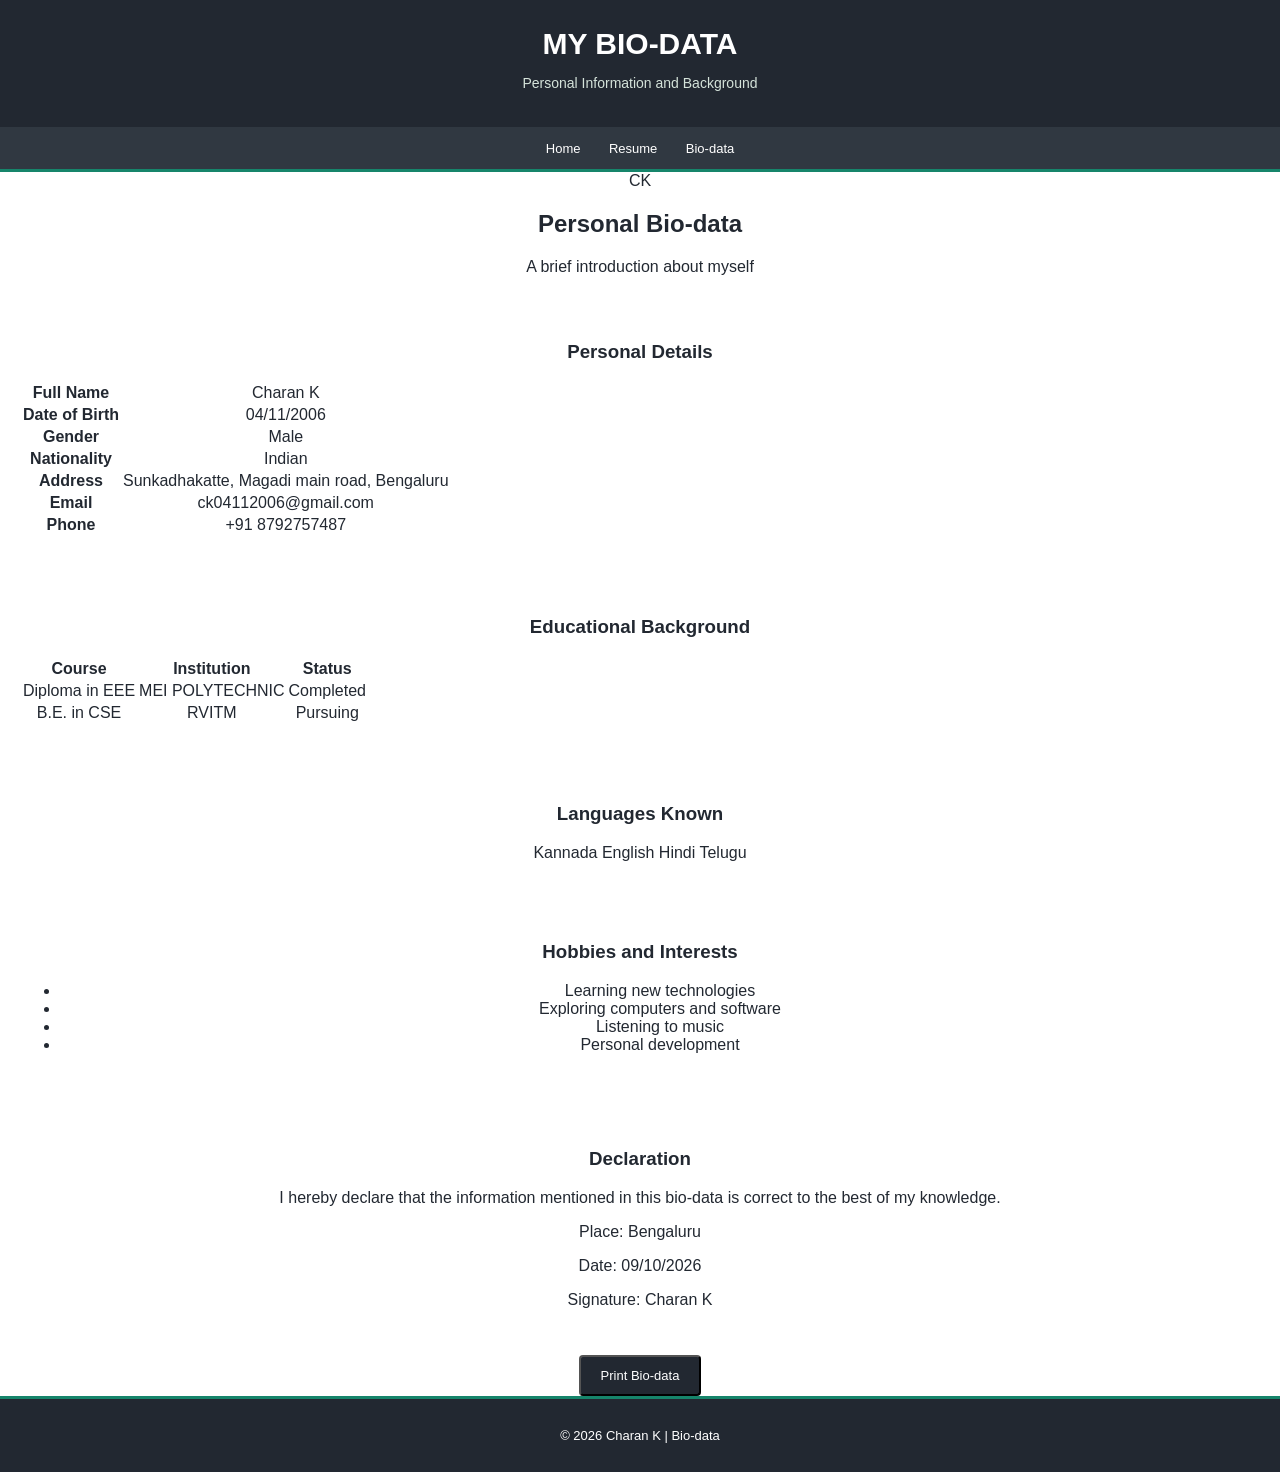
<file: biodata.html>
<!DOCTYPE html>
<html lang="en">
<head>
<meta charset="UTF-8">
<meta name="viewport" content="width=device-width, initial-scale=1.0">
<title>My Bio-data</title>
<link rel="stylesheet" href="style.css">
<script src="https://code.jquery.com/jquery-3.7.1.min.js"></script>
<script src="script.js" defer></script>
</head>
<body>

<header>
    <h1>MY BIO-DATA</h1>
    <p>Personal Information and Background</p>
</header>

<nav>
    <a href="index.html">Home</a>
    <a href="resume.html">Resume</a>
    <a href="biodata.html" class="active">Bio-data</a>
</nav>

<main class="document">
    <div class="biodata-heading">
        <div class="profile-icon">CK</div>
        <h2>Personal Bio-data</h2>
        <p>A brief introduction about myself</p>
    </div>

    <section class="resume-section">
        <h3>Personal Details</h3>

        <table class="biodata-table">
            <tbody>
                <tr><th>Full Name</th><td>Charan K</td></tr>
                <tr><th>Date of Birth</th><td>04/11/2006</td></tr>
                <tr><th>Gender</th><td>Male</td></tr>
                <tr><th>Nationality</th><td>Indian</td></tr>
                <tr><th>Address</th><td>Sunkadhakatte, Magadi main road, Bengaluru</td></tr>
                <tr><th>Email</th><td>ck04112006@gmail.com</td></tr>
                <tr><th>Phone</th><td>+91 8792757487</td></tr>
            </tbody>
        </table>
    </section>

    <section class="resume-section">
        <h3>Educational Background</h3>
        <table>
            <thead>
                <tr>
                    <th>Course</th>
                    <th>Institution</th>
                    <th>Status</th>
                </tr>
            </thead>
            <tbody>
                <tr>
                    <td>Diploma in EEE</td>
                    <td>MEI POLYTECHNIC</td>
                    <td>Completed</td>
                </tr>
                <tr>
                    <td>B.E. in CSE</td>
                    <td>RVITM</td>
                    <td>Pursuing</td>
                </tr>
            </tbody>
        </table>
    </section>

    <section class="resume-section">
        <h3>Languages Known</h3>
        <div class="skills">
            <span>Kannada</span>
            <span>English</span>
            <span>Hindi</span>
            <span>Telugu</span>
        </div>
    </section>

    <section class="resume-section">
        <h3>Hobbies and Interests</h3>
        <ul>
            <li>Learning new technologies</li>
            <li>Exploring computers and software</li>
            <li>Listening to music</li>
            <li>Personal development</li>
        </ul>
    </section>

    <section class="resume-section">
        <h3>Declaration</h3>
        <p>
            I hereby declare that the information mentioned in
            this bio-data is correct to the best of my knowledge.
        </p>
        <p class="signature">Place: Bengaluru</p>
        <p class="signature">Date: 09/10/2026</p>
        <p class="signature">Signature: Charan K</p>
    </section>

    <div class="center">
        <button class="btn print-btn" onclick="printPage()">Print Bio-data</button>
    </div>
</main>

<footer>
    <p>©️ 2026 Charan K | Bio-data</p>
</footer>

</body>
</html>
</file>
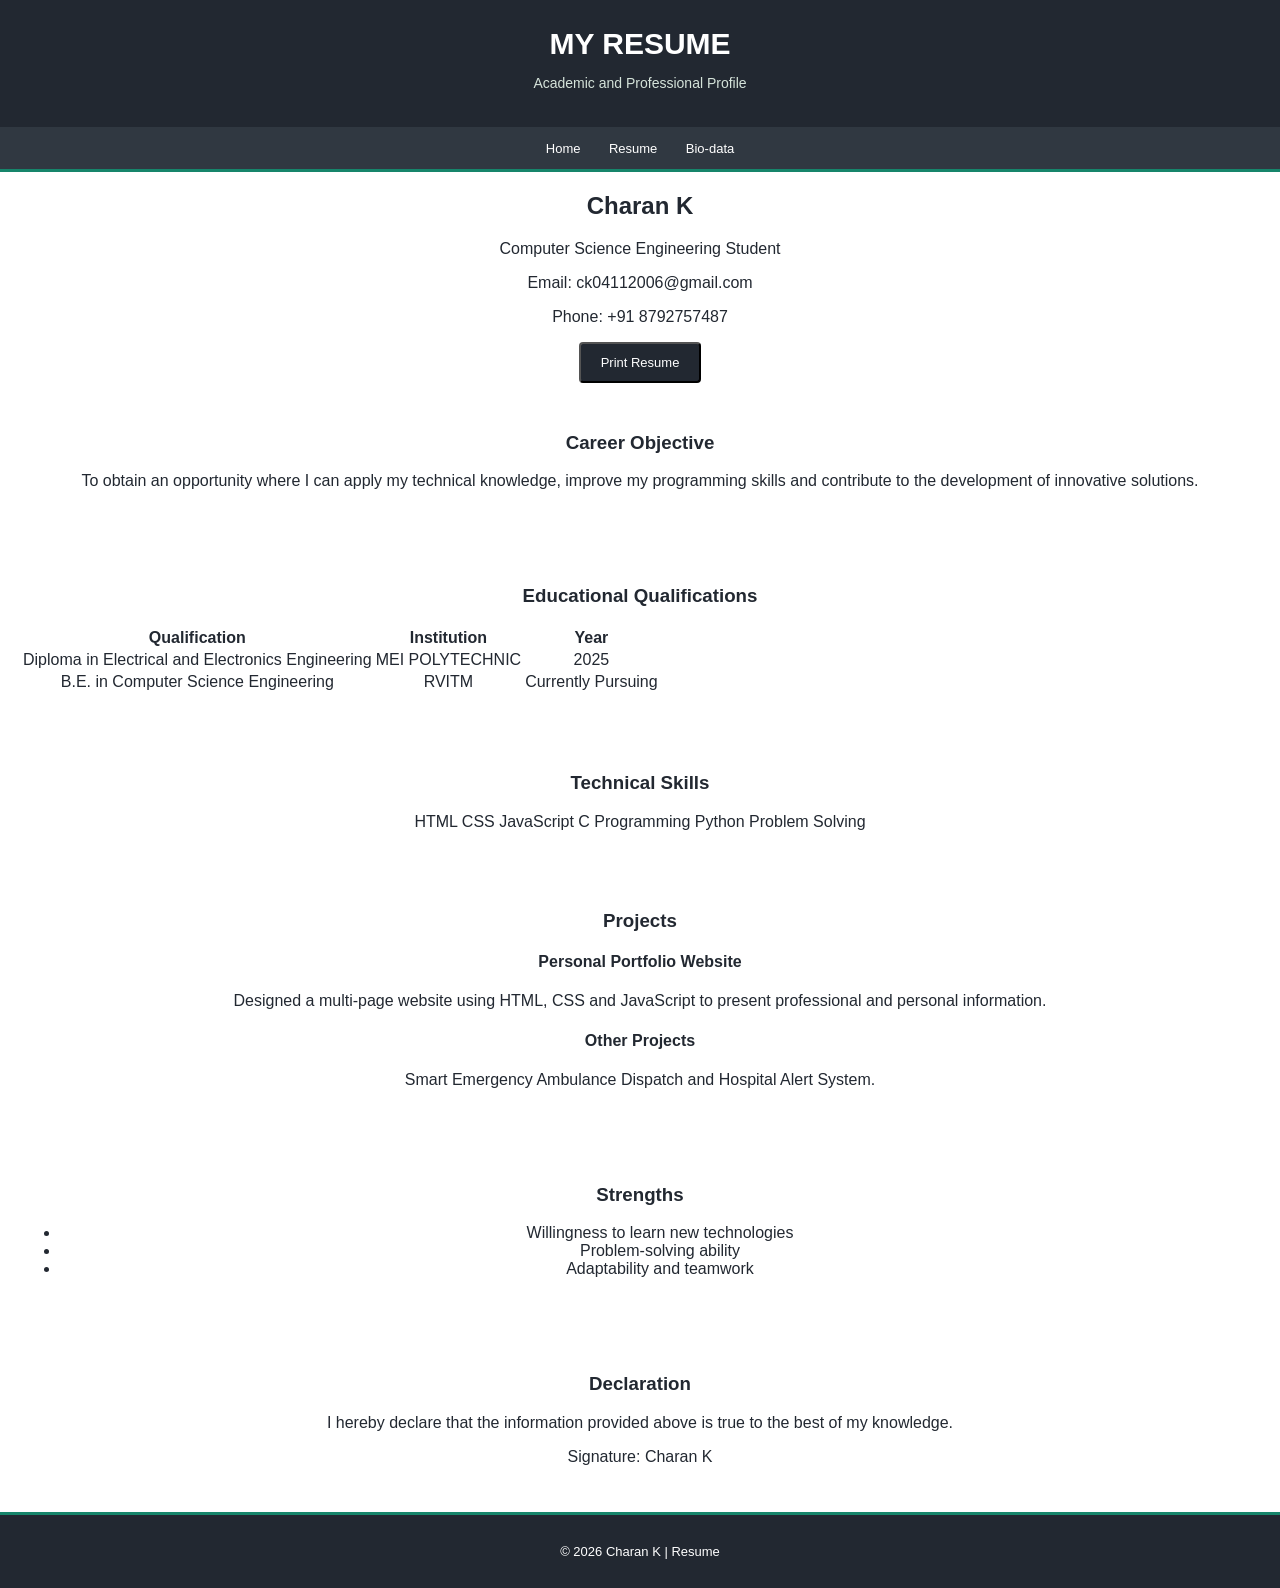
<file: resume.html>
<!DOCTYPE html>
<html lang="en">
<head>
<meta charset="UTF-8">
<meta name="viewport" content="width=device-width, initial-scale=1.0">
<title>My Resume</title>
<link rel="stylesheet" href="style.css">
<script src="https://code.jquery.com/jquery-3.7.1.min.js"></script>
<script src="script.js" defer></script>
</head>
<body>

<header>
    <h1>MY RESUME</h1>
    <p>Academic and Professional Profile</p>
</header>

<nav>
    <a href="index.html">Home</a>
    <a href="resume.html" class="active">Resume</a>
    <a href="biodata.html">Bio-data</a>
</nav>

<main class="document">
    <div class="document-heading">
        <div>
            <h2>Charan K</h2>
            <p>Computer Science Engineering Student</p>
            <p>Email: ck04112006@gmail.com</p>
            <p>Phone: +91 8792757487</p>
        </div>
        <button class="btn print-btn" onclick="printPage()">Print Resume</button>
    </div>

    <section class="resume-section">
        <h3>Career Objective</h3>
        <p>
            To obtain an opportunity where I can apply my technical
            knowledge, improve my programming skills and contribute
            to the development of innovative solutions.
        </p>
    </section>

    <section class="resume-section">
        <h3>Educational Qualifications</h3>
        <table>
            <thead>
                <tr>
                    <th>Qualification</th>
                    <th>Institution</th>
                    <th>Year</th>
                </tr>
            </thead>
            <tbody>
                <tr>
                    <td>Diploma in Electrical and Electronics Engineering</td>
                    <td>MEI POLYTECHNIC</td>
                    <td>2025</td>
                </tr>
                <tr>
                    <td>B.E. in Computer Science Engineering</td>
                    <td>RVITM</td>
                    <td>Currently Pursuing</td>
                </tr>
            </tbody>
        </table>
    </section>

    <section class="resume-section">
        <h3>Technical Skills</h3>
        <div class="skills">
            <span>HTML</span>
            <span>CSS</span>
            <span>JavaScript</span>
            <span>C Programming</span>
            <span>Python</span>
            <span>Problem Solving</span>
        </div>
        
    </section>

    <section class="resume-section">
        <h3>Projects</h3>
        <h4>Personal Portfolio Website</h4>
        <p>
            Designed a multi-page website using HTML, CSS and JavaScript
            to present professional and personal information.
        </p>
        <h4>Other Projects</h4>
        <p>Smart Emergency Ambulance Dispatch and Hospital Alert System.</p>
    </section>

    <section class="resume-section">
        <h3>Strengths</h3>
        <ul>
            <li>Willingness to learn new technologies</li>
            <li>Problem-solving ability</li>
            <li>Adaptability and teamwork</li>
        </ul>
    </section>

    <section class="resume-section">
        <h3>Declaration</h3>
        <p>
            I hereby declare that the information provided above
            is true to the best of my knowledge.
        </p>
        <p class="signature">Signature: Charan K</p>
    </section>
</main>

<footer>
    <p>©️ 2026 Charan K | Resume</p>
</footer>

</body>
</html>
</file>
<file: style.css>
:root {
    --dark: #222831;
    --green: #16856B;
    --bg: #F7F5EF;
    --white: #FFFFFF;
    --border: #D5E3DA;
    --muted: #66736D;
}

* {
    box-sizing: border-box;
}

html {
    scroll-behavior: smooth;
}

body {
    margin: 0;
    font-family: Arial, sans-serif;
    color: var(--dark);
    background: var(--white);
    text-align: center;
}

header {
    background: var(--dark);
    color: var(--white);
    padding: 22px 10px;
}

header h1 {
    margin: 5px;
    font-size: 30px;
}

header p {
    color: #D5E3DA;
    font-size: 14px;
}

nav {
    background: #303841;
    padding: 12px;
    border-bottom: 3px solid var(--green);
}

nav a {
    color: var(--white);
    text-decoration: none;
    margin: 0 12px;
    font-size: 13px;
}

nav a:hover {
    color: #8AD5BC;
}

section {
    padding: 30px 20px;
}

section h2 {
    font-size: 23px;
    margin: 0 0 20px;
}

.hero {
    background: var(--green);
    color: var(--white);
    padding: 45px 15px;
}

.hero h2 {
    font-size: 28px;
    margin-bottom: 10px;
}

.hero p {
    margin-bottom: 22px;
}

.btn {
    display: inline-block;
    background: var(--dark);
    color: var(--white);
    text-decoration: none;
    padding: 11px 20px;
    border-radius: 4px;
    font-size: 13px;
}

.btn:hover {
    background: #303841;
}

.about {
    background: var(--white);
}

.about p {
    font-size: 14px;
    color: var(--muted);
}

.services {
    background: var(--bg);
}

.service-list,
.project-list,
.stats,
.reviews {
    display: flex;
    justify-content: center;
    align-items: stretch;
    flex-wrap: wrap;
    gap: 18px;
}

.service {
    background: var(--white);
    width: 220px;
    padding: 18px 12px;
    border: 1px solid var(--border);
    border-radius: 5px;
}

.service h3 {
    font-size: 17px;
}

.service p {
    color: var(--muted);
    font-size: 13px;
}

.projects {
    background: var(--white);
}

.project {
    width: 220px;
    padding: 12px;
    background: var(--bg);
    border: 1px solid var(--border);
    border-radius: 5px;
}

.project img {
    width: 100%;
    height: 130px;
    object-fit: cover;
    border-radius: 4px;
}

.project h3 {
    font-size: 17px;
    margin: 10px 0;
}

.project p {
    color: var(--muted);
    font-size: 13px;
}

.completed,
.ongoing {
    display: inline-block;
    color: var(--white);
    padding: 5px 10px;
    font-size: 11px;
    font-weight: bold;
    border-radius: 3px;
}

.completed {
    background: var(--green);
}

.ongoing {
    background: #B7791F;
}

.achievements {
    background: var(--dark);
    color: var(--white);
}

.stats {
    margin-top: 30px;
}

.stats div {
    width: 150px;
}

.stats h3 {
    color: #8AD5BC;
    font-size: 26px;
    margin-bottom: 5px;
}

.stats p {
    color: #D5E3DA;
    font-size: 13px;
}

.testimonials {
    background: var(--bg);
}

.review {
    width: 320px;
    padding: 20px;
    background: var(--white);
    border: 1px solid var(--border);
    border-radius: 5px;
    font-size: 13px;
}

.review strong {
    color: var(--green);
}

.contact {
    background: var(--white);
}

.contact p {
    color: var(--muted);
    font-size: 14px;
    margin: 8px;
}

footer {
    background: var(--dark);
    color: var(--white);
    padding: 16px;
    border-top: 3px solid var(--green);
    font-size: 13px;
}

@media (max-width: 600px) {
    header h1 {
        font-size: 24px;
    }

    nav a {
        display: inline-block;
        margin: 7px;
    }

    .service,
    .project,
    .review {
        width: 100%;
        max-width: 350px;
    }

    .project img {
        height: 190px;
    }

    .stats div {
        width: 90px;
    }

    section {
        padding: 25px 15px;
    }
}
</file>
